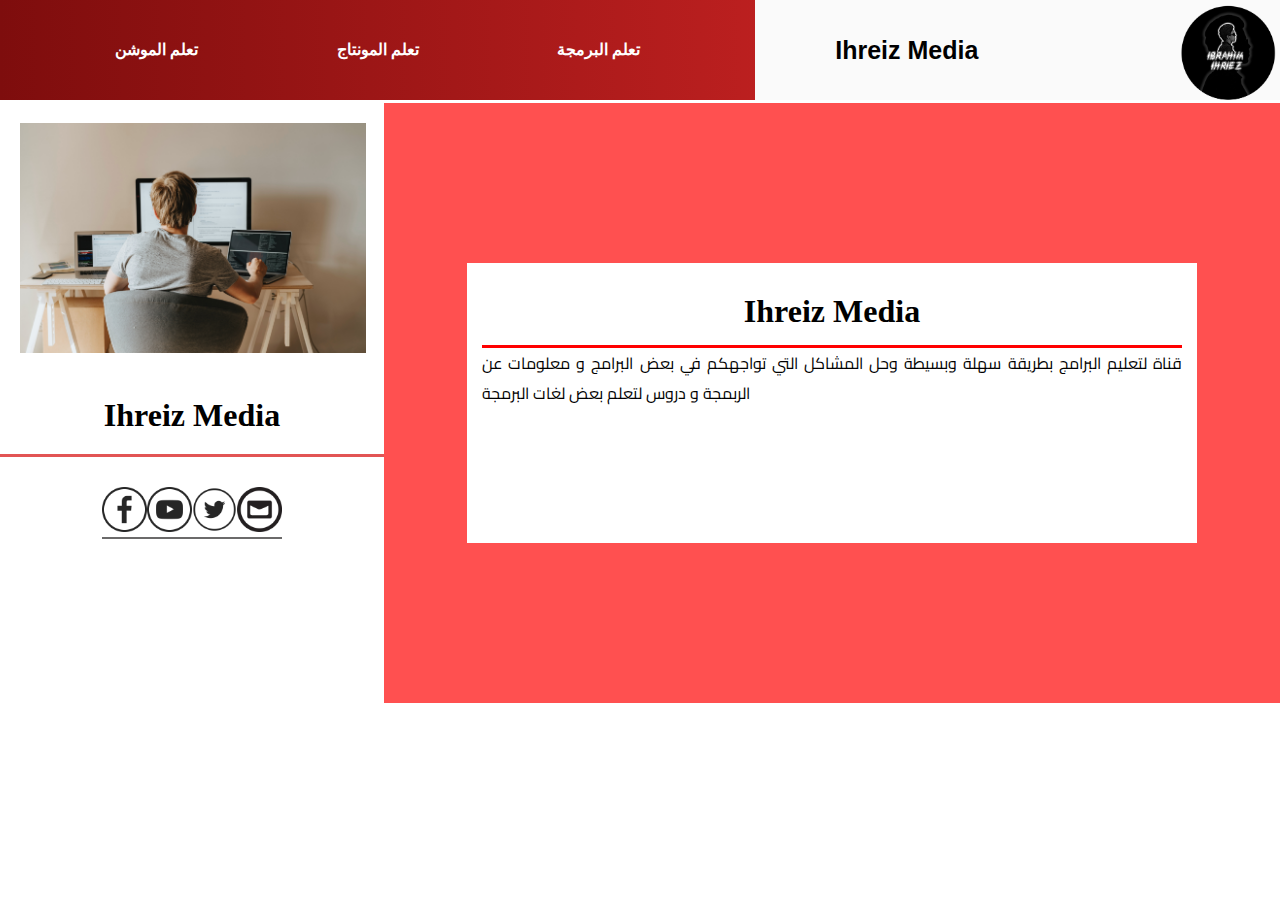
<file: index.html>
<!DOCTYPE html>
<html lang="en">
<head>
    <meta charset="UTF-8">
    <meta http-equiv="X-UA-Compatible" content="IE=edge">
    <meta name="viewport" content="width=device-width, initial-scale=1.0">
    <title>Ihreiz Media</title>

    <link rel="stylesheet" href="style.css">
    <link href="https://fonts.googleapis.com/css2?family=Cairo:wght@200&display=swap" rel="stylesheet">

    <style>
        
    </style>
</head>

<body>

    <header>

     <span id="logobox">
        <a href=""><img src="logo.png" id="imgimg"/></a>
         <a href=""><h1 id="h1h1">Ihreiz Media</h1></a>
     </span>

     <nav>

         <ul>

             <li>
                <a href=""> تعلم الموشن</a>
                
             </li>

             <li>
                <a href="">تعلم المونتاج</a>
                
                
             </li>

             <li>
                <a href="life.html">تعلم البرمجة</a>
                
             </li>

         </ul>

     </nav>

    </header>

    <main>

        <aside>
            <a href=""><img src="3.jpg"/></a>
            <h1 id="hh1">Ihreiz Media</h1>
            <div id="icon">
              <a href=""><img src="facebook (2).png"></a>
              <a href=""><img src="youtube (2).png"></a>
              <a href=""><img src="twitter (2).png"></a>
              <a href=""><img src="email (2).png"></a>
              
            </div>
        </aside>
        
        <article id="article">
          <div id="box">
            <h1>Ihreiz Media</h1>
            <p>قناة لتعليم البرامج بطريقة سهلة وبسيطة وحل المشاكل التي تواجهكم في بعض البرامج و معلومات عن الربمجة و دروس لتعلم بعض لغات البرمجة</p>
          </div>
        </article>
    </main>

    
    

</body>

</html>
</file>
<file: style.css>
*{
    padding: 0%;
    margin: 0%;
}
body{
    width: 100%;
}
header{
    height: 100px;
    width: 100%;
    background-image: linear-gradient(to right, rgb(126, 13, 13) , rgb(230, 44, 44));
}
#logobox{
    width: 30%;
    height: 100%;
    float: right;
    background-color: #fafafa;
}
#h1h1{
    float: left;
    line-height: 100px;
    padding: 0 80px;
    font-family: 'Tajawal', sans-serif!important;
    font-size:25px;
}

#imgimg{
    height: 130px;
}
header a{
    color: black;
}
nav{
    width: 70%;
    text-align: center;
    
}
nav a{
    text-decoration: none;
    color: white;
    font-weight: bold;
    display: inline-block;
}
nav li{
    display: inline-block;
    line-height: 100px;
    width: 330px;
    text-align: center;
}
nav a:hover{
    background-color: white;
    color: black;
    width: 100%;
    height: 100%;
    
    }

main{
    width: 100%;
    height: 600px;
    background-color: rgb(255, 80, 80);
    border-top:3px solid white;
    animation-name: projectlable;
    animation-duration: 15s;
    animation-iteration-count: infinite;
}
aside{
    width: 30%;
    height: 100%;
    background-color: #ffffff;
    text-align: center;
    float: left;
}
aside img{
    width: 90%;
    padding: 20px;
}
#hh1{
    padding: 20px 0;
    border-bottom: 3px solid rgb(226, 84, 84);
}
#article{
    float: right;
    width: 70%;
    height: 600px;
    position: relative;
    text-align: center;
}
#box{
    padding: 15px;
    text-align: center;
    position: absolute;
    width: 700px;
    height: 250px;
    background-color: #ffffff;
    top:50%;
    left:50%;
    transform: translate(-50%, -50%);

}
#box h1{
    border-bottom: 3px solid red;
    padding: 15px 0;
}
#box p{
    font-family: 'Cairo', sans-serif;
    text-align: justify;
}
#icon{
    width: 100%;
    display: flex;
    justify-content: center;
    margin-top:10px ;
    
}
#icon img{
    width: 45px;
    border-bottom: 2px double rgb(107, 106, 106);
    padding-bottom: 5px;
    padding-left: 0px;
    padding-right: 0px;
    
}
#icon img:hover{
   width: 55px;
   border-bottom: 2px solid red;
}
@keyframes projectlable{
    0%{
        background-color: rgb(255, 181, 181);
    }
    25%{
        background-color: rgb(211, 106, 106);
    }
    50%{
        background-color: rgb(255, 80, 80);
    }
    75%{
        background-color: rgb(138, 35, 35);
    }
    100%{
        background-color: rgb(255, 181, 181);
    }
    
}
#imgimg{
    float: right;
}


@media only screen and (min-width:1430px) and (max-width:1440px){
    nav li {
      width: 325px;
    }
}
@media only screen and (min-width:1388px) and (max-width:1430px){
    nav li{
        width: 300px;
    }
}
@media only screen and (min-width:1030px) and (max-width:1388px){
 
    #logobox{
        width: 41%;
    }
}
@media only screen and (min-width:1145px) and (max-width:1388px){
    nav li{
        width: 217px;
    }
}
@media only screen and (min-width:1030px) and (max-width:1145px){

    nav li{
        width: 195px;
    }
    #box{
        width: 600px;
    }
}
@media only screen and (min-width:969px) and (max-width:1029px){

    #logobox{
        width: 44%;
    }
    nav li{
        width: 173px;
    }
    #box{
        width: 500px;
    }
}
@media only screen and  (max-width:968px){
   header,main{
       height: auto;
   }
   #logobox{
       width: 100%;
       text-align: center;
   }
   #h1h1{
       float: none;
       
   }
   #imgimg{
       float: none;
       width: 200px;
       height:200px ;
       padding: none;
   }
   span a{
       text-decoration: none;
   }
   nav{
       width: 100%;
      
   }
   aside{
       width: 100%;
   }
   #article{
       height: 300px;
       width: 100%;
       background-color: #fafafa;
   }
   nav li{
       width: 271px;
   }

}   
@media only screen and  (max-width:842px){
   
    nav li{
        display: inline-block;
        width: 100%;
    }
    
}
@media only screen and  (max-width:747px){
   
    #box{
       width: 500px;
    }
}
@media only screen and  (max-width:547px){
    #box{
        width: 400px;
     }
}
@media only screen and  (max-width:500px){

    #box{
        width: 270px;
     }
}
@media only screen and(orientation:landscape){

}
@media print{
    #box{
        width: 200px;
    }
    #h1h1{
        width: 300px;
    }
   nav {
       display: none;
   }

}
</file>
